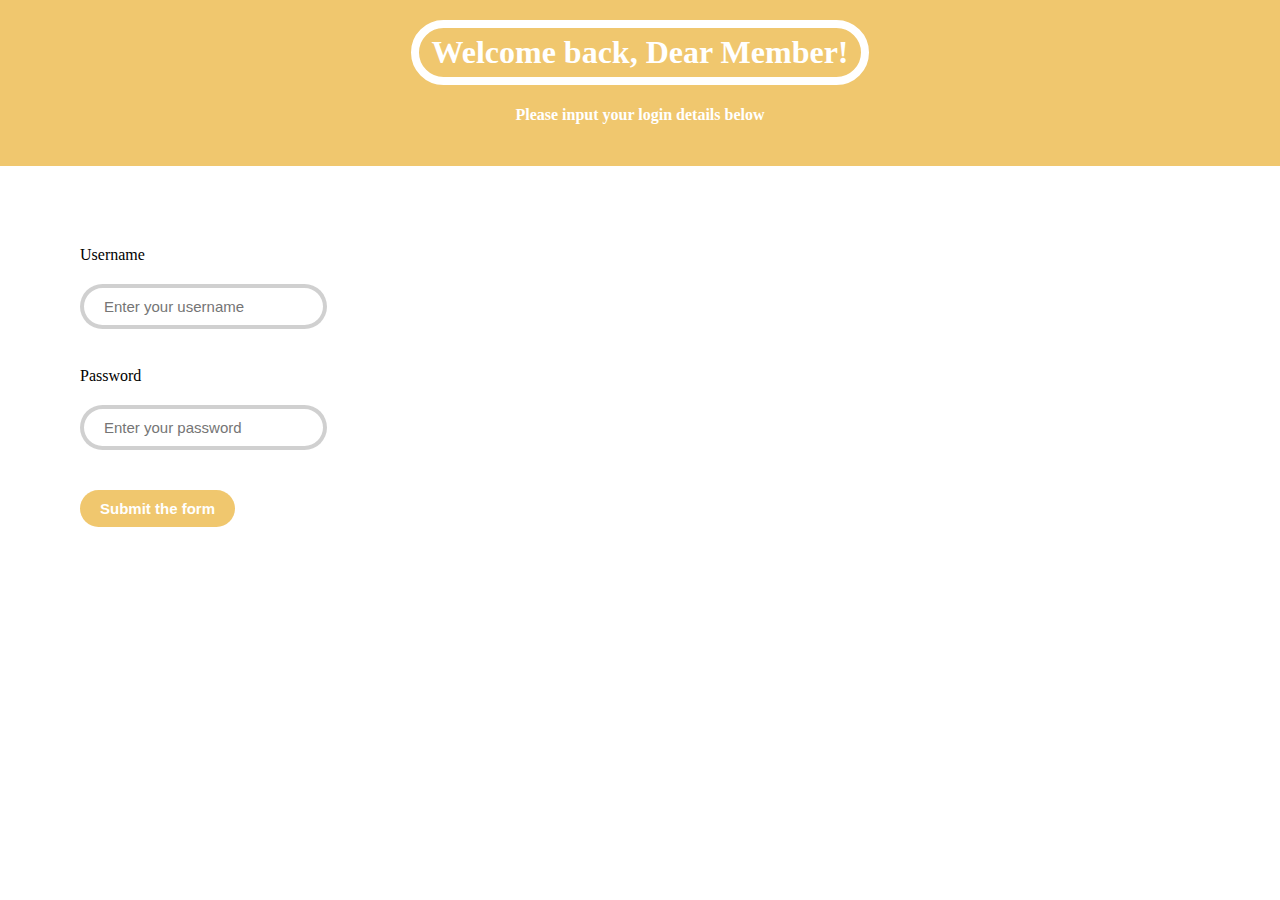
<file: login.html>
<!DOCTYPE html>
<head>
    <link rel="stylesheet" href="styles.css">
    <title>Login</title>
</head>
    <body>
       
        <header class="loginheader">
            <h1 class="login-header1">Welcome back, Dear Member!</h1>
            <h4 class="login-header2">Please input your login details below</h4>
        </header>
        <main>
            <form class="login-form">
            <label for="username">Username</label>
                <br>
            <input type="text" id="username" placeholder="Enter your username" required>
                <br><br>
            <label for="password">Password</label>
            <br>
            <input type="password" id="password" placeholder="Enter your password" required>
            <br>
            <input type="submit" value="Submit the form" class="submit">
            </form>
        </main>
    </body>
</file>
<file: styles.css>
body, ul, li, h1, h2, a{
    margin: 0;
    padding: 0;
    font-family: tahoma;
  }
  p.clubdetail{
    font-size: 18px;
  }
  header{
    background-color: #1321e71f;
    padding: 20px 0;
    text-align: center;
    position: fixed;
    width: 100%;
    top: 0;
    left: 0;
    z-index: 1;
  }
  header h1{
    color: white;
    border: 8px solid white;
    display: inline-block;
    padding: 6px 12px;
    border-radius: 36px;
  }
  .banner{
    position: relative;
  }
  .banner img{
    max-width: 100%;
  }
  /* .banner .welcome{
    background:#FEB614;
    color: white;
    padding: 30px;
    font-size: 60px;
    position: absolute;
    left: 0;
    top: 30%;
  }  */
  .banner .welcome span{
    font-size: 1.4em;
  }
  nav{
    background: #F4F4F4;
    padding: 20px;
    position: sticky;
    top: 106px;
    z-index: 1;
  }
  nav ul{
    white-space: nowrap;
    max-width: 1200px;
    margin: 0 auto;
    text-align: center;
  }
  nav li{
    width: 25%;
    display: inline-block;
    font-size: 24px;
  }
  nav li a{
    text-decoration: none;
    color: #4B4B4B;
  }
  nav li a:hover{
    text-decoration: underline;
  }
  nav.join-nav{
    background: #fffb01;
    padding: 20px;
    position: sticky;
    top: 106px;
    z-index: 1;
  }
 
  nav li a.join{
    color: #ffffff;
    border: 8px solid white;
    display: inline-block;
    padding: 6px 12px;
    border-radius: 36px;
    font-family: tahoma;
    font-weight: bold;
  }
  main{
    max-width: 100%;
    width: 1200px;
    margin: 80px auto;
    padding: 0 40px;
    box-sizing: border-box;
  }
  article h2{
    color: #F63232;
    font-size: 48px;
  }
  article p{
    line-height: 2em;
    color: #4B4B4B;
  }
  article p::first-line{
    font-weight: bold;
    font-size: 1.2em;
  }
  .images{
    text-align: center;
    margin: 80px 0;
    white-space: nowrap;
  }
  .images li{
    display: inline-block;
    list-style-type: none;
    width: 40%;
    margin: 20px 5%;
    position: relative;
  }
  .images li:hover{
    top: -4px;
  }
  .images li img{
    max-width: 100%;
  }
  section.join-banner{
    background: #F4F4F4;
    text-align: center;
    /* padding: 60px 20px; */
    color: #4B4B4B;
  }
  section.join-banner h2{
    font-size: 36px;
  }
  .join-banner{
    position: relative;
  }
  .join-banner img{
    max-width: 100%;
  }
  header.signupheader{
    background-color: #141958;
    /* border: 8px solid white; */
    display: inline-block;
    /* padding: 6px 12px;
    border-radius: 36px; */
  }
  /* form.signupform{
    background-color: #20202036;
    padding: 20px 10px 20px 10px;
    position: relative;
    border-radius: 25px;
  } */
  form img.images{
    position: relative;
    max-width: 100%;
  }
  form input{
    margin: 20px 0;
    padding: 10px 20px;
    font-size: 15px;
    border-radius: 28px;
    border: 4px solid #20202036;
  }
  form input:focus{
    border: 4px solid #4B4B4B;
    font-family: tahoma;
    outline: none;
  }
  form input:valid{
    border: 4px solid #1721b698;
  }
  form input.submit:hover{
    text-decoration: underline;
  }
  form.signupform input.submit{
    border: none;
    color: white;
    font-weight: bold;
    background-color: #141958;
  }
  header.loginheader{
    background-color: #e7a4139d;
    color: white;
    padding: 20px 0;
    text-align: center;
    position: relative;
    width: 100%;
    top: 0;
    left: 0;
    z-index: 1;
  }
  /* form.login-form{
    background-color: #20202036;
    padding: 20px 10px 20px 10px;
    position: relative;
    border-radius: 25px;
  } */
  form.login-form input{
    margin: 20px 0;
    padding: 10px 20px;
    font-size: 15px;
    border-radius: 28px;
    border: 4px solid #20202036;
  }
  form.login-form input:focus{
    border: 4px solid #4B4B4B;
    font-family: tahoma;
    outline: none;
  }
  form.login-form input:valid{
    border: 4px solid #1721b698;
  }
  form.login-form input.submit{
    border: none;
    color: white;
    font-weight: bold;
    background-color: #e7a4139d;
  }
  form.login-form input.submit:hover{
    text-decoration: underline;
  }
  footer{
    background: #F63232;
    color: white;
    padding: 10px;
    text-align: center;
  }
  
  /* responsive styles */
  
  @media screen and (max-width: 1400px){
  
    .banner .welcome{
      font-size: 40px;
    }


  }
  
  @media screen and (max-width: 960px){
  
    .banner .welcome{
      font-size: 28px;
    }
    nav li{
      font-size: 18px;
    }
  
  }
  
  @media screen and (max-width: 700px){
  
    .banner .welcome{
      font-size: 20px;
      position: relative;
      text-align: center;
    }
    .banner .welcome br{
      display: none;
    }
    .banner .welcome span{
      font-size: 1em;
    }
    nav li{
      font-size: 18px;
    }
    .images li{
      width: 100%;
      display: block;
      margin: 20px auto;
    }
  
  }
  
  @media screen and (max-width: 560px){
  
    .banner .welcome{
      font-size: 20px;
      position: relative;
      text-align: center;
    }
    .banner .welcome br{
      display: none;
    }
    .banner .welcome span{
      font-size: 1em;
    }
    nav li{
      display: block;
      width: 100%;
      margin: 12px 0;
    }
    article h2{
      font-size: 36px;
    }
    header, nav{
      position: relative;
      top: 0;
    }
    
  
  }
</file>
